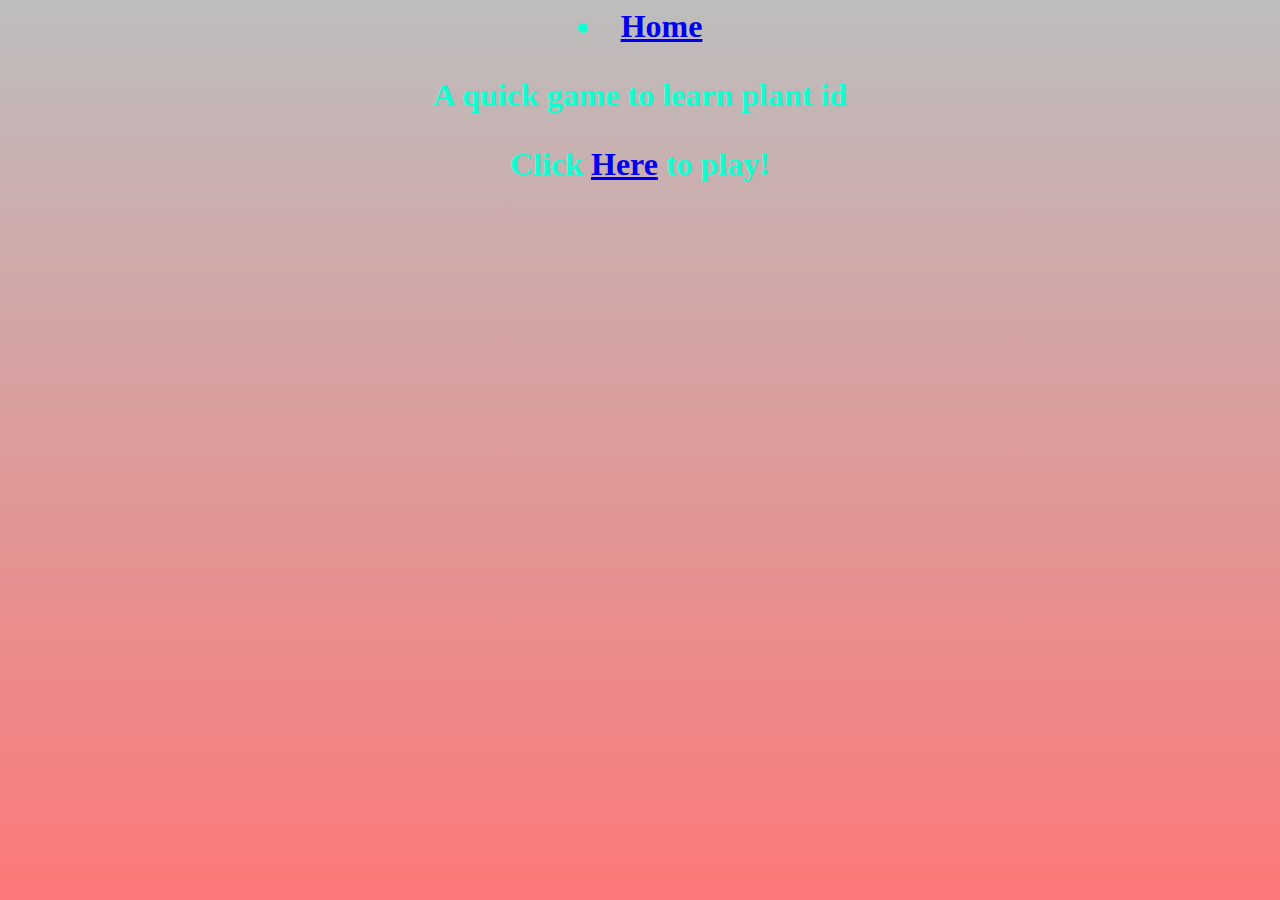
<file: index.html>
<html>
    <head>
        <link rel="stylesheet" href="styles.css">
        <title>Plant Id Game</title>
    </head>
    <body>
        <h1>
            <li><a href = index.html>Home</a></li>
            <div>
                <p>A quick game to learn plant id</p>
                <p>Click <a href = game.html>Here</a> to play!</p>

            </div>
        </h1>
    </body>

</html>
</file>
<file: styles.css>
body {
    background-image: linear-gradient(#bdbdbd, #fc7878)
}

h1 {
    text-align: center;
    text-size-adjust: 12;
    text-decoration: none;
    font-family: cursive;
    color: rgb(15, 255, 211);
}

h2 {
    text-align: center;
}

h3 {
    text-align: center;
}
</file>
